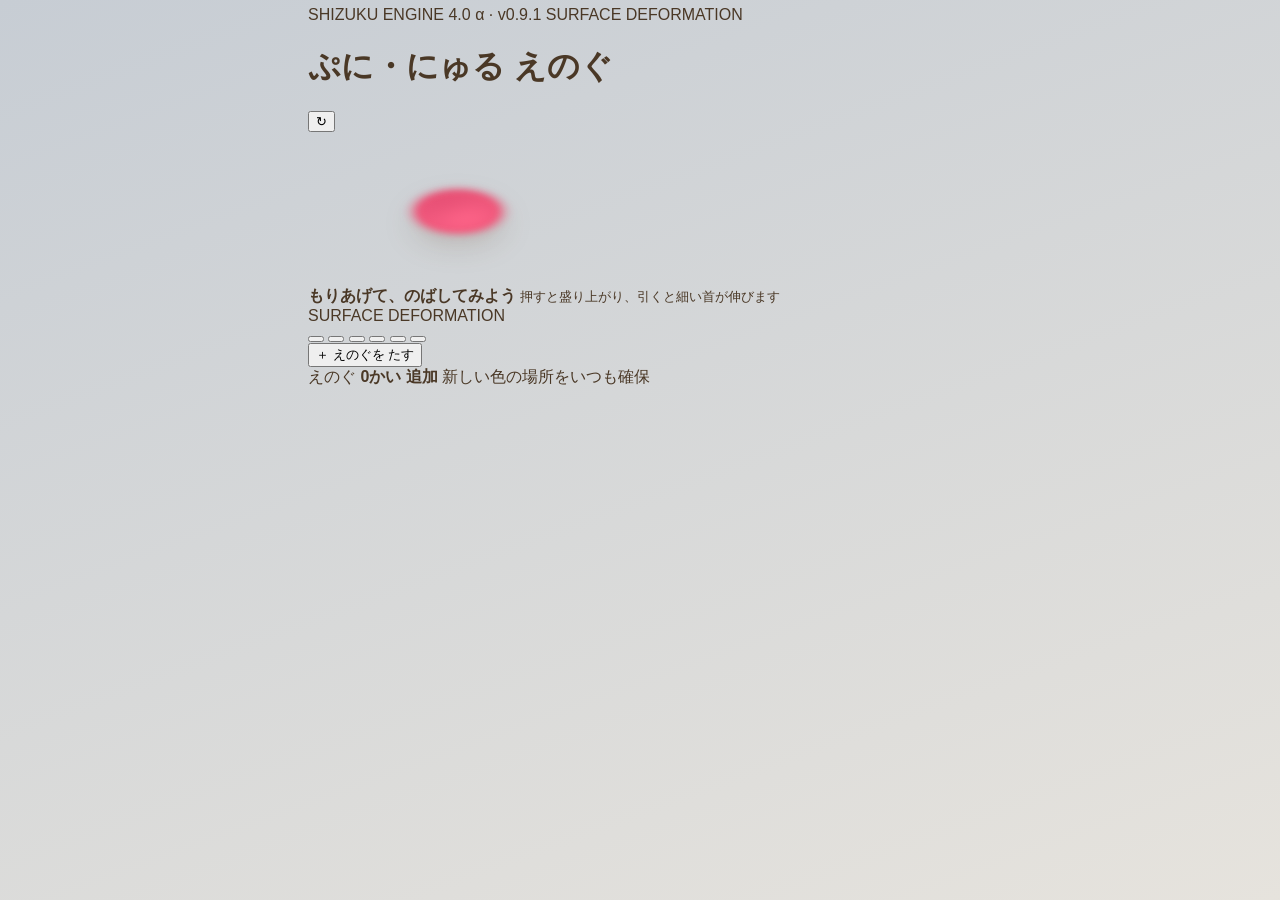
<file: index.html>
<!doctype html>
<html lang="ja">
<head>
  <meta charset="utf-8">
  <meta name="viewport" content="width=device-width,initial-scale=1,maximum-scale=1,user-scalable=no,viewport-fit=cover">
  <meta name="theme-color" content="#f59e0b">
  <title>ゆびさきアトリエ — Shizuku Engine 4.0 α v0.9.1 Surface Deformation</title>
  <link rel="stylesheet" href="css/main.css?v=4a91">
</head>
<body>
  <main class="app">
    <header class="topbar">
      <div>
        <div class="eyebrow">SHIZUKU ENGINE 4.0 α · v0.9.1 SURFACE DEFORMATION</div>
        <h1>ぷに・にゅる えのぐ</h1>
      </div>
      <button id="resetButton" class="icon-button" type="button" aria-label="やりなおす">↻</button>
    </header>

    <section class="workspace" aria-label="絵の具を触る場所">
      <canvas id="paintCanvas"></canvas>
      <div class="instruction">
        <strong>もりあげて、のばしてみよう</strong>
        <small>押すと盛り上がり、引くと細い首が伸びます</small>
      </div>
      <div class="badge">SURFACE DEFORMATION</div>
    </section>

    <section class="controls">
      <div class="colors" role="group" aria-label="色を選ぶ">
        <button class="color selected" data-color="#e84a68" style="--c:#e84a68" aria-label="あか"></button>
        <button class="color" data-color="#f28c28" style="--c:#f28c28" aria-label="だいだい"></button>
        <button class="color" data-color="#efc84a" style="--c:#efc84a" aria-label="きいろ"></button>
        <button class="color" data-color="#31ad78" style="--c:#31ad78" aria-label="みどり"></button>
        <button class="color" data-color="#278ec7" style="--c:#278ec7" aria-label="あお"></button>
        <button class="color" data-color="#8259c9" style="--c:#8259c9" aria-label="むらさき"></button>
      </div>
      <button id="addPaintButton" class="add-button" type="button">＋ えのぐを たす</button>
    </section>

    <div class="stats" aria-live="polite">
      <span>えのぐ <b id="massValue">0かい 追加</b></span>
      <span>新しい色の場所をいつも確保</span>
    </div>
  </main>
  <script src="js/shizuku-engine.js?v=4a91"></script>
</body>
</html>
</file>
<file: css/main.css>
:root{
    --sky-1:#c7cdd4;
    --sky-2:#e6e3dd;
    --panel:#ffffff;
    --panel-edge:#ffd166;
    --ink:#4a3826;
    --ink-dim:#9c8a72;
    --gold:#ff9f1c;
    --gold-glow: rgba(255,159,28,.5);
    --pink:#ff6f91;
    --mint:#3ec9a7;
    --sky-btn:#3aa8e0;
    --paper:#fffdf5;
    --paper-edge:#ffe1a8;
  }
  *{
    box-sizing:border-box;
    -webkit-tap-highlight-color:transparent;
    -webkit-user-select:none; user-select:none;
    -webkit-touch-callout:none;
  }
  html,body{
    margin:0; padding:0; height:100%;
    overflow:hidden;
    overscroll-behavior:none;
    touch-action:none;
  }
  body{
    background: linear-gradient(160deg, var(--sky-1), var(--sky-2));
    font-family:"Zen Maru Gothic", sans-serif;
    color:var(--ink);
    position:fixed;
    inset:0;
  }
  .app{
    width:100%; height:100%;
    max-width:680px; margin:0 auto;
    padding:6px 8px;
    display:flex; flex-direction:column;
    overflow:hidden;
  }

  /* ---- unified top row: tabs + palette + clear, all in one line ---- */
  .toprow{
    display:flex;
    align-items:center;
    gap:6px;
    flex:none;
    margin-bottom:6px;
  }
  .toprow.on-draw{
    gap:5px;
    overflow-x:auto;
    -webkit-overflow-scrolling:touch;
    scrollbar-width:none;
  }
  .toprow.on-draw::-webkit-scrollbar{ display:none; }
  .mode-toggle-btn{
    flex:none;
    display:flex; align-items:center; gap:5px;
    height:34px;
    padding:0 12px;
    font-size:.78rem;
    font-weight:900;
    font-family:inherit;
    color:#fff;
    background: linear-gradient(160deg, var(--gold), #ff7a3d);
    border:3px solid #fff;
    border-radius:14px;
    cursor:pointer;
    box-shadow: 0 3px 0 rgba(0,0,0,.12), 0 0 0 2px var(--gold-glow);
    white-space:nowrap;
  }
  .mode-toggle-btn span:first-child{ font-size:1.05rem; }
  .mode-toggle-btn:active{ transform: translateY(2px); box-shadow:none; }
  .toprow-pill{
    flex:none;
    height:34px;
    display:none;
    align-items:center; justify-content:center; gap:3px;
    padding:0 7px;
    font-size:.64rem;
    font-weight:800;
    font-family:inherit;
    color:var(--ink);
    background:#fff;
    border:3px solid var(--panel-edge);
    border-radius:14px;
    cursor:pointer;
    box-shadow: 0 3px 0 rgba(0,0,0,.07);
    white-space:nowrap;
  }
  .toprow-pill:active{ transform: translateY(2px); box-shadow:none; }
  .toprow .mini-palette{ flex:1; margin:0; justify-content:center; }
  .clear-mini{
    flex:none;
    width:34px; height:34px;
    display:flex; align-items:center; justify-content:center;
    font-size:.95rem;
    font-family:inherit;
    background: var(--pink);
    border:none;
    border-radius:12px;
    color:#fff;
    cursor:pointer;
    box-shadow: 0 3px 0 rgba(0,0,0,.15);
  }
  .clear-mini:active{ transform: translateY(2px); box-shadow:none; }

  .mini-palette{ display:flex; justify-content:center; gap:6px; }
  .mini-dish{
    width:26px; height:26px; border-radius:50%;
    border:3px solid var(--panel-edge);
    background: linear-gradient(135deg, #fff, #fff);
    box-shadow: 0 2px 0 rgba(0,0,0,.08);
    position:relative;
    cursor:pointer;
    flex:none;
    transition: transform .2s cubic-bezier(.4,1.6,.5,1), box-shadow .2s ease;
  }
  .mini-dish.empty{ background: repeating-conic-gradient(#f2ecdc 0% 25%, #fffdf6 0% 50%) 50% / 7px 7px; }
  .mini-dish.selected{
    transform: scale(1.22);
    border-color: var(--gold);
    box-shadow: 0 2px 0 rgba(0,0,0,.08), 0 0 0 2px var(--gold-glow);
  }

  /* ---- screens ---- */
  .screen{ display:none; flex:1; min-height:0; }
  .screen.active{ display:flex; flex-direction:column; }

  /* ---- mix screen ---- */
  .tube-row{
    flex:none;
    display:flex;
    justify-content:center;
    align-items:center;
    gap:11px;
    padding:8px 10px 16px;
  }
  .tube-swatch{
    --c:#999;
    flex:1 1 0;
    min-width:0;
    aspect-ratio:1;
    border-radius: 20% 20% 42% 42%;
    border:3px solid #fff;
    background:
      linear-gradient(180deg, rgba(255,255,255,.6) 0 16%, rgba(255,255,255,.18) 16% 24%, transparent 24%),
      linear-gradient(90deg, rgba(255,255,255,.3) 0%, transparent 18%, transparent 82%, rgba(0,0,0,.1) 100%),
      var(--c);
    box-shadow: 0 3px 0 rgba(0,0,0,.12), inset 0 -7px 9px rgba(0,0,0,.12);
    cursor:pointer;
    position:relative;
    margin-top:6px;
    transition: transform .18s cubic-bezier(.4,1.6,.5,1), box-shadow .18s ease;
  }
  .tube-swatch::before{
    content:"";
    position:absolute; top:-5px; left:50%; transform:translateX(-50%);
    width:36%; height:16%;
    background: linear-gradient(180deg,#fffdf8,#e5e0d2);
    border-radius:3px 3px 1px 1px;
    border:1.5px solid rgba(0,0,0,.08);
    box-shadow: 0 1px 0 rgba(255,255,255,.6) inset;
  }
  .tube-swatch.selected{
    transform: scale(1.4) translateY(-2px);
    border-color: var(--gold);
    box-shadow: 0 3px 0 rgba(0,0,0,.12), 0 0 0 2px var(--gold-glow), inset 0 -7px 9px rgba(0,0,0,.12);
    z-index:2;
    position:relative;
  }
  .water-swatch{
    background:
      linear-gradient(180deg, rgba(255,255,255,.5) 0 16%, rgba(255,255,255,.15) 16% 24%, transparent 24%),
      linear-gradient(180deg, rgba(191,232,255,.55) 0 30%, rgba(191,232,255,.85) 30%);
    display:flex; align-items:center; justify-content:center;
    font-size:.85rem;
  }
  .water-swatch .water-drop{ filter: drop-shadow(0 1px 1px rgba(0,0,0,.15)); }

  .stage{
    flex:1; min-height:0;
    display:flex; flex-direction:column;
    padding:2px 4px;
  }
  .stage-zone{
    flex:1; min-height:0;
    display:flex; flex-direction:column;
    align-items:center;
    justify-content:center;
    position:relative;
    border-radius:22px;
  }
  .zone-pinch{
    background: linear-gradient(180deg, rgba(255,159,28,.07), rgba(255,159,28,0));
  }
  .zone-mix{
    background: linear-gradient(0deg, rgba(58,161,224,.08), rgba(58,161,224,0));
  }
  .zone-label{
    display:flex; align-items:center; justify-content:center; gap:6px;
    position:absolute;
    opacity:.9;
  }
  .zone-pinch .zone-label{ top:4px; left:50%; transform:translateX(-50%); }
  .zone-mix .zone-label{ bottom:4px; left:50%; transform:translateX(-50%); }

  .arrow-in{
    font-size:1.8rem;
    color: var(--gold);
    display:inline-block;
    animation: arrowPulse 1.3s ease-in-out infinite;
  }
  .arrow-in.left{ transform: scaleX(1); }
  .arrow-in.right{ transform: scaleX(-1); animation-delay:.1s; }
  @keyframes arrowPulse{
    0%,100%{ opacity:.4; }
    50%{ opacity:1; }
  }

  .zone-icon{
    position:relative;
    width:54px; height:54px;
    flex:none;
    display:flex; align-items:center; justify-content:center;
  }
  .pinch-emoji{ font-size:2.4rem; line-height:1; filter: drop-shadow(0 2px 1px rgba(0,0,0,.15)); }
  .zone-icon .mini-finger{
    position:absolute; top:50%; left:50%;
    width:9px; height:9px; border-radius:50%;
    background: radial-gradient(circle at 35% 30%, #fff, #ffe9c2 45%, var(--gold) 75%);
    border:2px solid var(--gold);
    margin:-4.5px 0 0 -4.5px;
    opacity:.85;
  }
  .zone-icon .mini-finger.a{ animation: miniPinchA 1.3s ease-in-out infinite; }
  .zone-icon .mini-finger.b{ animation: miniPinchB 1.3s ease-in-out infinite; }
  @keyframes miniPinchA{
    0%{ transform: translate(-18px,-13px); }
    45%,60%{ transform: translate(-6px,-4px); }
    100%{ transform: translate(-18px,-13px); }
  }
  @keyframes miniPinchB{
    0%{ transform: translate(15px,14px); }
    45%,60%{ transform: translate(4px,4px); }
    100%{ transform: translate(15px,14px); }
  }

  .swirl-finger{ font-size:2.1rem; line-height:1; filter: drop-shadow(0 2px 1px rgba(0,0,0,.15)); }
  .zone-icon .swirl-dot{
    position:absolute; top:50%; left:50%;
    width:48px; height:48px;
    margin:-24px 0 0 -24px;
    border-radius:50%;
    border:2px dashed var(--sky-btn);
    opacity:.5;
  }
  .swirl-arrowhead{
    position:absolute; top:50%; left:50%;
    color:var(--sky-btn);
    font-size:1.2rem;
    margin:-24px 0 0 -11px;
    animation: swirlOrbit 1.8s linear infinite;
  }
  @keyframes swirlOrbit{
    0%{ transform: rotate(0deg) translateX(24px) rotate(90deg); }
    100%{ transform: rotate(360deg) translateX(24px) rotate(450deg); }
  }

  /* big tube */
  .stage-tube{
    --c:#999;
    position:relative;
    width: clamp(46px, 13vmin, 78px);
    height: clamp(84px, 24vmin, 140px);
    flex:none;
  }
  .stage-tube-body{
    position:absolute; left:2px; right:2px; top:16%; bottom:0;
    border-radius:16% 16% 22% 22%;
    background: linear-gradient(180deg, #ffffff55 0%, transparent 34%), var(--c);
    box-shadow: 0 5px 10px rgba(0,0,0,.25), inset 0 0 0 2px rgba(255,255,255,.5);
    overflow:hidden;
  }
  .stage-tube-body::after{
    content:""; position:absolute; left:6%; right:6%; top:6%; bottom:10%;
    border-radius:10px;
    background: linear-gradient(200deg, rgba(255,255,255,.45), transparent 55%);
  }
  .stage-tube-face{ position:absolute; left:0; right:0; top:34%; display:flex; justify-content:center; gap:12%; z-index:2; }
  .stage-tube-face .eye{ width:12%; height:auto; aspect-ratio:1; border-radius:50%; background:#3a2c1c; box-shadow:0 0 0 3px rgba(255,255,255,.75); }
  .stage-tube-fold{
    position:absolute; left:0; right:0; bottom:8%; height:9%;
    background: repeating-linear-gradient(90deg, rgba(0,0,0,.15) 0 4px, transparent 4px 8px);
    opacity:.55;
  }
  .stage-tube-neck{ position:absolute; top:10%; left:50%; transform:translateX(-50%); width:26%; height:9%; background: linear-gradient(180deg,#fff,#f0e6d0); border-radius:3px; }
  .stage-tube-cap{
    position:absolute; top:0; left:50%;
    width:38%; height:15%;
    margin-left:-19%;
    border-radius:6px 6px 4px 4px;
    background: linear-gradient(180deg,#fff,#ffd166);
    box-shadow: inset 0 -3px 3px rgba(0,0,0,.15), 0 2px 4px rgba(0,0,0,.2);
    transform-origin: 50% 100%;
    transition: transform .32s cubic-bezier(.4,1.6,.5,1);
  }
  .stage-tube.open .stage-tube-cap{ transform: rotate(-112deg) translate(-30%,-10%); }
  .stage-tube-tip{
    position:absolute; top:6%; left:50%; transform:translateX(-50%);
    width:16%; height:6%;
    border-radius:0 0 4px 4px;
    background:#6b5638; opacity:0; transition: opacity .2s ease .1s;
  }
  .stage-tube.open .stage-tube-tip{ opacity:1; }
  .stage-tube.flipped{ transform: rotate(180deg); }

  .pinch-hint{
    position:absolute; left:50%; top:-6%;
    width:90%; aspect-ratio:1;
    margin-left:-45%;
    pointer-events:none;
    opacity:0;
    transition: opacity .25s ease;
    z-index:6;
  }
  .stage-tube.open .pinch-hint.show{ opacity:1; }
  .pinch-hint .finger{
    position:absolute; top:50%; left:50%;
    width:14px; height:14px; border-radius:50%;
    background: radial-gradient(circle at 35% 30%, #fff, #ffe9c2 45%, var(--gold) 75%);
    border:2px solid var(--gold);
    box-shadow: 0 0 8px var(--gold-glow);
  }
  .pinch-hint .finger.a{ animation: pinchA 1.2s ease-in-out infinite; }
  .pinch-hint .finger.b{ animation: pinchB 1.2s ease-in-out infinite; }
  @keyframes pinchA{
    0%{ transform: translate(-34px,-8px); opacity:.9; }
    45%,60%{ transform: translate(-7px,-7px); opacity:1; }
    100%{ transform: translate(-34px,-8px); opacity:.9; }
  }
  @keyframes pinchB{
    0%{ transform: translate(22px,12px); opacity:.9; }
    45%,60%{ transform: translate(-5px,5px); opacity:1; }
    100%{ transform: translate(22px,12px); opacity:.9; }
  }

  /* big dish */
  .stage-dish{
    position:relative;
    width:min(62vw, 44vh);
    height:min(62vw, 44vh);
    max-width:280px; max-height:280px;
    flex:none;
  }
  .dish-base{
    position:absolute; inset:0; border-radius:50%;
    background:
      radial-gradient(circle at 30% 24%, rgba(255,255,255,.95) 0%, rgba(255,255,255,0) 16%),
      repeating-radial-gradient(circle at 50% 50%, rgba(0,0,0,.015) 0px, rgba(0,0,0,.015) 1px, transparent 1px, transparent 7px),
      radial-gradient(circle at 34% 28%, #ffffff 0%, #fffdf7 26%, var(--pc2,#ffe9c2) 78%, var(--pc3,#f4d896) 100%);
    box-shadow:
      0 10px 0 rgba(0,0,0,.08),
      0 14px 24px rgba(0,0,0,.22),
      0 4px 8px rgba(0,0,0,.12);
    border:6px solid var(--pc1,#ffffff);
  }
  .dish-base::after{
    content:"";
    position:absolute; inset:10%; border-radius:50%;
    pointer-events:none;
  }
  .dish-scallop{
    position:absolute; inset:-6px; border-radius:50%;
    background-image: radial-gradient(var(--pc1,#fff) 42%, transparent 43%);
    background-size: 15px 15px;
    -webkit-mask: radial-gradient(circle, transparent 68%, #000 69%, #000 78%, transparent 79%);
    mask: radial-gradient(circle, transparent 68%, #000 69%, #000 78%, transparent 79%);
    opacity:.9; pointer-events:none;
  }
  #stageCanvas{ position:absolute; inset:8px; border-radius:50%; touch-action:none; }
  .stage-dish-badge{
    position:absolute; top:-8px; left:-8px;
    width:28px; height:28px; border-radius:50%;
    background: var(--gold); color:#fff;
    display:flex; align-items:center; justify-content:center;
    font-size:.85rem; font-weight:900;
    border:3px solid #fff;
    z-index:2;
  }
  .stage-dish-star{
    position:absolute; top:-10px; right:2px; font-size:1.3rem;
    filter: drop-shadow(0 2px 1px rgba(0,0,0,.15));
    opacity:0; transition: opacity .2s ease, transform .2s ease;
    transform: scale(.5) rotate(-20deg);
  }
  .stage-dish.selected .stage-dish-star{ opacity:1; transform: scale(1) rotate(0deg); }
  .stage-dish::after{
    content:""; position:absolute; inset:-10px; border-radius:50%;
    border:3px solid var(--gold-glow);
    animation: ringpulse 1.6s ease-out infinite;
    pointer-events:none;
  }
  @keyframes ringpulse{ 0%{transform:scale(.94); opacity:.9;} 100%{transform:scale(1.14); opacity:0;} }
  .stage-dish.mixpulse .dish-base{ animation: mixpop .4s ease; }
  @keyframes mixpop{ 0%{filter:brightness(1);} 45%{filter:brightness(1.4);} 100%{filter:brightness(1);} }
  .dish-wash{
    position:absolute; bottom:-6px; right:-6px;
    width:32px; height:32px; border-radius:50%;
    background:var(--pink); color:#fff; border:3px solid #fff;
    font-size:.95rem; display:flex; align-items:center; justify-content:center;
    cursor:pointer; z-index:2;
    box-shadow: 0 3px 0 rgba(0,0,0,.12);
  }
  .dish-wash:active{ transform: translateY(2px); box-shadow:none; }
  .dish-tool{
    position:absolute;
    width:30px; height:30px; border-radius:50%;
    background:#fff; color:var(--ink); border:3px solid var(--panel-edge);
    font-size:.85rem; display:flex; align-items:center; justify-content:center;
    cursor:pointer; z-index:2;
    box-shadow: 0 3px 0 rgba(0,0,0,.1);
  }
  .dish-tool.active{
    border-color: var(--gold);
    background: linear-gradient(160deg, var(--gold), #ff7a3d);
    box-shadow: 0 3px 0 rgba(0,0,0,.12), 0 0 0 2px var(--gold-glow);
  }
  .dish-tool:active{ transform: translateY(2px); box-shadow:none; }

  .export-overlay{
    display:none;
    position:fixed; inset:0; z-index:2200;
    background: rgba(30,24,18,.72);
    align-items:center; justify-content:center;
    padding:24px;
  }
  .export-overlay.show{ display:flex; }
  .export-panel{
    background:#fff; border-radius:24px; border:4px solid var(--panel-edge);
    padding:18px; text-align:center;
    max-width:100%; max-height:90vh;
    display:flex; flex-direction:column; gap:12px;
    box-shadow: 0 16px 34px rgba(0,0,0,.3);
  }
  .export-title{ font-weight:900; color:var(--ink); font-size:.95rem; }
  #exportImage{
    max-width:100%; max-height:60vh;
    border-radius:12px;
    border:2px solid var(--paper-edge);
    background:var(--paper);
    -webkit-touch-callout: default;
  }
  .export-close{
    padding:10px; border-radius:14px; border:none;
    background: var(--pink); color:#fff; font-weight:900; font-size:.9rem;
    cursor:pointer;
  }

  .discovery-card{
    position:fixed; left:50%; top:38%; transform:translate(-50%,-50%) scale(.7);
    background:#fff; border-radius:26px; border:4px solid var(--gold);
    padding:22px 34px; text-align:center;
    box-shadow: 0 14px 0 rgba(0,0,0,.1), 0 20px 34px rgba(0,0,0,.28);
    opacity:0; pointer-events:none; transition: opacity .25s ease, transform .25s ease;
    z-index:1500;
  }
  .discovery-card.show{ opacity:1; transform:translate(-50%,-50%) scale(1); }
  .discovery-new{ font-size:.9rem; font-weight:900; color:var(--gold); margin-bottom:4px; }
  .discovery-emoji{ font-size:2.6rem; line-height:1; }
  .discovery-name{ font-size:1.15rem; font-weight:900; color:var(--ink); margin-top:6px; }

  .discovery-card.recreated{
    border-color: var(--sky-btn);
    box-shadow: 0 14px 0 rgba(0,0,0,.1), 0 20px 34px rgba(0,0,0,.28), 0 0 0 5px rgba(58,161,224,.35);
  }
  .recreated-label{
    font-size:.85rem; font-weight:900; color:var(--sky-btn);
    animation: discoveryNewPulse .6s ease-in-out infinite alternate;
  }
  .discovery-card.recreated .discovery-emoji{
    animation: discoveryEmojiBounce .5s cubic-bezier(.4,1.8,.5,1) .1s both;
  }

  .discovery-card.approx{
    border-color: var(--ink-dim);
  }
  .discovery-card.approx.show{ opacity: .97; }
  .discovery-card.approx .discovery-emoji{ font-size:2.1rem; opacity:.85; }
  .discovery-card.approx .discovery-name{ font-size:1rem; color:var(--ink-dim); }
  .discovery-new.subtle{
    font-size:.72rem; font-weight:800; color:var(--ink-dim); margin-bottom:2px;
  }

  .discovery-card.grand{
    padding:30px 44px;
    border-width:5px;
    border-color:var(--gold);
    box-shadow: 0 16px 0 rgba(0,0,0,.1), 0 24px 44px rgba(0,0,0,.32), 0 0 0 6px var(--gold-glow);
  }
  .discovery-card.grand::before{
    content:"";
    position:fixed; inset:0;
    background: radial-gradient(circle at center, rgba(255,159,28,.18), rgba(0,0,0,.35) 75%);
    z-index:-1;
    opacity:0; transition: opacity .3s ease;
  }
  .discovery-card.grand.show::before{ opacity:1; }
  .discovery-card.grand .discovery-new{
    font-size:1.05rem;
    animation: discoveryNewPulse .6s ease-in-out infinite alternate;
  }
  @keyframes discoveryNewPulse{
    0%{ transform: scale(1); }
    100%{ transform: scale(1.12); }
  }
  .discovery-card.grand .discovery-emoji{
    font-size:3.4rem;
    animation: discoveryEmojiBounce .5s cubic-bezier(.4,1.8,.5,1) .1s both;
  }
  @keyframes discoveryEmojiBounce{
    0%{ transform: scale(0) rotate(-15deg); }
    60%{ transform: scale(1.3) rotate(8deg); }
    100%{ transform: scale(1) rotate(0deg); }
  }
  .discovery-card.grand .discovery-name{ font-size:1.4rem; }
  .discovery-burst{
    position:absolute; left:50%; top:50%; width:1px; height:1px;
  }
  .confetti-piece{
    position:absolute; left:50%; top:50%;
    opacity:1;
    animation: confettiFly .9s cubic-bezier(.2,.7,.4,1) forwards;
  }
  @keyframes confettiFly{
    0%{ transform: translate(-50%,-50%) translate(0,0) rotate(0deg); opacity:1; }
    100%{ transform: translate(-50%,-50%) translate(var(--dx),var(--dy)) rotate(var(--rot)); opacity:0; }
  }

  .ency-overlay{
    display:none; position:fixed; inset:0; z-index:1800;
    background: rgba(40,32,24,.55);
    align-items:center; justify-content:center;
    padding:20px;
  }
  .ency-overlay.show{ display:flex; }
  .ency-panel{
    background:#fff; border-radius:26px; border:4px solid var(--panel-edge);
    width:100%; max-width:420px; max-height:85vh;
    display:flex; flex-direction:column;
    box-shadow: 0 16px 34px rgba(0,0,0,.3);
  }
  .ency-header{
    display:flex; align-items:center; justify-content:space-between;
    gap:8px;
    padding:14px 18px; font-weight:900; color:var(--ink);
    border-bottom: 3px solid var(--paper-edge);
  }
  .ency-header b{ color:var(--gold); }
  .ency-header span{ flex:1; }
  .ency-reset-hint{
    flex:none !important;
    font-size:.58rem; font-weight:800; line-height:1.2;
    color:var(--ink-dim); text-align:center;
  }
  .ency-close, .ency-reset{
    width:30px; height:30px; border-radius:50%;
    color:#fff; border:none;
    font-size:.85rem; cursor:pointer;
    flex:none;
  }
  .ency-close{ background:var(--pink); }
  .ency-reset{ background: var(--ink-dim); position:relative; overflow:hidden; }
  .reset-fill{
    position:absolute; left:0; top:0; bottom:0; width:0%;
    background: rgba(255,255,255,.55);
  }
  .ency-reset.holding .reset-fill{ width:100%; transition: width 3s linear; }
  .reset-icon{ position:relative; z-index:1; }

  .reset-confirm-overlay{
    display:none;
    position:fixed; inset:0; z-index:2100;
    background: rgba(40,32,24,.6);
    align-items:center; justify-content:center;
  }
  .reset-confirm-overlay.show{ display:flex; }
  .reset-confirm-card{
    background:#fff; border-radius:24px; border:4px solid var(--pink);
    padding:26px 30px;
    text-align:center;
    box-shadow: 0 14px 0 rgba(0,0,0,.1), 0 18px 30px rgba(0,0,0,.28);
  }
  .reset-confirm-text{ font-size:1.05rem; font-weight:900; color:var(--ink); margin-bottom:16px; }
  .reset-confirm-buttons{ display:flex; gap:10px; }
  .reset-confirm-yes, .reset-confirm-no{
    flex:1;
    padding:10px 16px;
    border-radius:14px;
    border:none;
    font-weight:900; font-size:.85rem;
    font-family:inherit;
    cursor:pointer;
  }
  .reset-confirm-yes{ background:var(--pink); color:#fff; }
  .reset-confirm-no{ background:#f0ece1; color:var(--ink); }
  .ency-hint{
    font-size:.7rem; color:var(--ink-dim); text-align:center;
    padding:8px 14px 0;
  }
  .ency-nav{
    display:flex;
    gap:6px;
    padding:8px 16px 0;
    overflow-x:auto;
    -webkit-overflow-scrolling:touch;
    scrollbar-width:none;
    flex:none;
  }
  .ency-nav::-webkit-scrollbar{ display:none; }
  .ency-nav-btn{
    flex:none;
    width:34px; height:34px;
    border-radius:50%;
    border:2px solid var(--panel-edge);
    background:#fff;
    font-size:1.05rem;
    display:flex; align-items:center; justify-content:center;
    cursor:pointer;
  }
  .ency-nav-btn:active{ transform: scale(.92); }

  .ency-grid{
    padding:16px; overflow-y:auto;
  }
  .ency-section-header{
    font-weight:900; font-size:.85rem; color:var(--ink);
    margin:14px 0 8px; padding-bottom:4px;
    border-bottom: 3px solid var(--paper-edge);
  }
  .ency-section-header:first-child{ margin-top:0; }
  .ency-section-grid{
    display:grid; grid-template-columns:repeat(3, 1fr); gap:12px;
    margin-bottom:6px;
  }
  .ency-cell{ text-align:center; }
  .ency-cell:not(.locked){ cursor:pointer; }
  .ency-cell:not(.locked):active .ency-swatch{ transform: scale(.92); }
  .ency-swatch{
    width:100%; aspect-ratio:1; border-radius:16px;
    border:3px solid var(--panel-edge);
    box-shadow: 0 3px 0 rgba(0,0,0,.08);
    transition: transform .12s ease;
  }
  .ency-cell.locked .ency-swatch{ border-color:#d8d3c8; }
  .ency-mystery{
    display:flex; align-items:center; justify-content:center;
    background: repeating-conic-gradient(#f2ecdc 0% 25%, #fffdf6 0% 50%) 50% / 10px 10px;
    color:var(--ink-dim); font-weight:900; font-size:1.2rem;
  }
  .ency-label{ font-size:.68rem; font-weight:700; color:var(--ink-dim); margin-top:4px; }

  /* ---- draw screen top-row reorganization ---- */
  .mix-only{ display:flex; }
  .toprow.on-draw .mix-only{ display:none; }
  #miniPaletteSlot{ display:contents; }
  .toprow.on-draw #miniPaletteSlot{ display:none; }
  .lock-btn.draw-only{ display:none; }
  .toprow.on-draw .lock-btn.draw-only{ display:flex; }
  .toprow-pill.draw-only{ display:none; }
  .toprow.on-draw .toprow-pill.draw-only{ display:flex; }

  .dropdown-panel{
    display:none;
    position:absolute;
    top:52px; right:8px;
    z-index:60;
    background:#fff;
    border:3px solid var(--panel-edge);
    border-radius:18px;
    padding:12px;
    box-shadow: 0 10px 24px rgba(0,0,0,.18);
    flex-direction:column;
    gap:10px;
  }
  .dropdown-panel.show{ display:flex; }
  #palettePanel.show{
    flex-direction:row;
    gap:10px;
    padding:14px 16px;
    left:8px;
  }
  #palettePanel .mini-palette{ gap:10px; }
  #palettePanel .mini-dish{
    width:34px; height:34px;
    box-shadow: 0 7px 10px rgba(0,0,0,.38), 0 3px 0 rgba(0,0,0,.22);
  }
  #palettePanel .mini-dish.selected{
    box-shadow: 0 8px 12px rgba(0,0,0,.42), 0 3px 0 rgba(0,0,0,.22), 0 0 0 2px var(--gold-glow);
  }
  #palettePanel .mini-dish.selected{ transform: scale(1.18); }

  .draw-tool-btn{
    flex:none;
    display:flex;
    align-items:center; justify-content:center;
    gap:6px;
    padding:9px 14px;
    font-size:.82rem; font-weight:800;
    font-family:inherit;
    background:#fff;
    border:3px solid var(--panel-edge);
    border-radius:12px;
    cursor:pointer;
    box-shadow: 0 3px 0 rgba(0,0,0,.07);
    white-space:nowrap;
  }
  .draw-tool-btn:active{ transform: translateY(2px); box-shadow:none; }
  .draw-tool-btn:disabled{ opacity:.35; }
  #clearCanvasBtn{ background: var(--pink); color:#fff; border-color:#fff; }
  .brush-actions-row{ display:flex; gap:8px; }

  .brush-size-row{
    display:flex;
    justify-content:center;
    align-items:center;
    gap:12px;
  }
  .size-opt{
    width:44px; height:44px; border-radius:50%;
    background:#fff;
    border:3px solid var(--panel-edge);
    display:flex; align-items:center; justify-content:center;
    cursor:pointer;
    box-shadow: 0 3px 0 rgba(0,0,0,.08);
    flex:none;
  }
  .size-opt .dot{ border-radius:50%; background: var(--ink-dim); display:block; }
  .size-opt.selected{
    border-color: var(--gold);
    box-shadow: 0 3px 0 rgba(0,0,0,.08), 0 0 0 2px var(--gold-glow);
    transform: scale(1.08);
  }
  .size-opt.selected .dot{ background: var(--gold); }

  .canvas-panel{ flex:1; min-height:0; display:flex; }
  .paper-wrap{
    position:relative; border-radius:20px;
    background: var(--paper-edge); padding:5px;
    box-shadow: 0 10px 0 rgba(0,0,0,.06), 0 12px 22px rgba(0,0,0,.15);
    flex:1; min-height:0;
    display:flex;
  }
  #drawCanvas{
    display:block; width:100%; height:100%; border-radius:14px;
    background:var(--paper); touch-action:none;
    box-shadow: inset 0 0 20px rgba(0,0,0,.05);
  }

  .toast{
    position:fixed; left:50%; bottom:24px; transform:translateX(-50%) translateY(20px);
    background: #4a3826; color:#ffe9c2;
    padding:11px 20px; border-radius:999px; font-size:.86rem; font-weight:700;
    opacity:0; transition: opacity .25s ease, transform .25s ease;
    pointer-events:none; white-space:nowrap;
    box-shadow: 0 6px 14px rgba(0,0,0,.3);
    z-index:1000;
  }
  .toast.show{ opacity:1; transform:translateX(-50%) translateY(0); }

  .lock-btn{
    flex:none;
    width:34px; height:34px;
    display:flex; align-items:center; justify-content:center;
    font-size:.95rem;
    font-family:inherit;
    background:#fff;
    border:3px solid var(--panel-edge);
    border-radius:12px;
    cursor:pointer;
    box-shadow: 0 3px 0 rgba(0,0,0,.07);
  }
  .lock-btn:active{ transform: translateY(2px); box-shadow:none; }

  .lock-overlay{
    display:none;
    position:fixed; inset:0;
    background: rgba(40,32,24,.55);
    z-index:2000;
    align-items:center; justify-content:center;
    -webkit-backdrop-filter: blur(2px);
    backdrop-filter: blur(2px);
  }
  body.locked .lock-overlay{ display:flex; }
  .lock-card{
    background:#fff; color:var(--ink);
    border-radius:26px;
    padding:28px 34px;
    font-size:1.1rem; font-weight:900;
    text-align:center;
    line-height:1.7;
    box-shadow: 0 12px 0 rgba(0,0,0,.1), 0 16px 30px rgba(0,0,0,.25);
    border:4px solid var(--panel-edge);
  }

/* ---- Paint Feel v1.3: tactile deformation feedback ---- */
#stageCanvas{
  transform-origin: 50% 50%;
  will-change: transform, filter;
  transition: transform 90ms cubic-bezier(.2,.9,.3,1), filter 120ms ease;
}
.stage-dish.paint-press #stageCanvas{
  transform: translate(var(--feel-x,0px),var(--feel-y,0px)) scaleX(var(--feel-sx,.97)) scaleY(var(--feel-sy,.93));
  filter: saturate(1.05) brightness(.98);
}
.stage-dish.paint-mixing #stageCanvas{
  transform: translate(var(--feel-x,0px),var(--feel-y,0px)) rotate(var(--feel-rot,0deg)) scaleX(var(--feel-sx,1.02)) scaleY(var(--feel-sy,.98));
  transition-duration:55ms;
  filter:saturate(1.08) contrast(1.03);
}
.stage-dish.paint-release #stageCanvas{
  animation: paintReleaseWobble 560ms cubic-bezier(.18,.72,.22,1) both;
}
@keyframes paintReleaseWobble{
  0%{transform:translate(var(--feel-x,0px),var(--feel-y,0px)) scaleX(.96) scaleY(1.035)}
  28%{transform:translate(calc(var(--feel-x,0px)*.45),calc(var(--feel-y,0px)*.45)) scaleX(1.035) scaleY(.975)}
  55%{transform:translate(0,0) scaleX(.988) scaleY(1.014)}
  78%{transform:translate(0,0) scaleX(1.008) scaleY(.995)}
  100%{transform:translate(0,0) scale(1)}
}
.paint-feel-ring{
  position:absolute; inset:8px; border-radius:50%; pointer-events:none; z-index:4;
  overflow:hidden;
}
.paint-feel-ring::before{
  content:""; position:absolute; width:var(--ring-size,22px); height:var(--ring-size,22px);
  left:var(--ring-x,50%); top:var(--ring-y,50%);
  transform:translate(-50%,-50%) scale(.18);
  transform-origin:50% 50%;
  border-radius:50%; border:3px solid rgba(255,255,255,.72);
  box-shadow:0 0 0 7px rgba(58,168,224,.18), inset 0 0 16px rgba(255,255,255,.52);
  opacity:0;
}
.stage-dish.water-bloom .paint-feel-ring::before{animation:waterBloom 1150ms ease-out both}
@keyframes waterBloom{
  0%{transform:translate(-50%,-50%) scale(.18);opacity:.96;filter:blur(0)}
  40%{opacity:.64}
  100%{transform:translate(-50%,-50%) scale(8.4);opacity:0;filter:blur(2.4px)}
}
.stage-dish.paint-mixing .dish-base{animation:mixBodyPulse 420ms ease-in-out infinite alternate}
@keyframes mixBodyPulse{from{filter:brightness(1)}to{filter:brightness(1.035)}}


/* ---- Paint Feel v1.4: local deformation overlay + release tail ---- */
.paint-feel-canvas{
  position:absolute;
  left:8px; top:8px;
  border-radius:50%;
  pointer-events:none;
  z-index:5;
  opacity:1;
  mix-blend-mode:normal;
  transform-origin:50% 50%;
  will-change:transform,opacity,filter;
}
.paint-feel-canvas.feel-releasing{
  animation:localPaintRelease 610ms cubic-bezier(.18,.78,.22,1) both;
}
@keyframes localPaintRelease{
  0%{opacity:1;transform:scaleX(1.08) scaleY(.92);filter:blur(0)}
  28%{opacity:.82;transform:scaleX(.97) scaleY(1.05);filter:blur(.2px)}
  55%{opacity:.52;transform:scaleX(1.025) scaleY(.985);filter:blur(.5px)}
  100%{opacity:0;transform:scale(1);filter:blur(1.4px)}
}
.stage-dish.paint-press #stageCanvas{
  filter:saturate(1.035) brightness(.995);
}
.stage-dish.paint-mixing #stageCanvas{
  filter:saturate(1.045) contrast(1.015);
}
@media (prefers-reduced-motion: reduce){
  .paint-feel-canvas.feel-releasing{animation-duration:1ms}
}

/* v1.5.0 stronger tactile feedback */
.stage-dish.paint-press .paint-feel-canvas{filter:drop-shadow(0 5px 5px rgba(0,0,0,.18)) saturate(1.08)}
.stage-dish.paint-mixing .paint-feel-canvas{filter:drop-shadow(0 4px 4px rgba(0,0,0,.14)) saturate(1.1)}
.stage-dish.haptic-flash .dish-base{animation:hapticFlash 130ms ease-out both}
@keyframes hapticFlash{0%{filter:brightness(1)}45%{filter:brightness(1.12)}100%{filter:brightness(1)}}

/* v1.5.0 pressure hold and elastic settling */
.stage-dish.paint-press .dish-base{
  animation:pressureHold 520ms ease-in-out infinite alternate;
}
@keyframes pressureHold{
  from{filter:brightness(1) saturate(1)}
  to{filter:brightness(.985) saturate(1.045)}
}
.paint-feel-canvas.feel-releasing{
  animation-duration:720ms;
}

/* v2.0 physics overlay */
#physicsCanvas{position:absolute;inset:8px;border-radius:50%;pointer-events:none;z-index:1;mix-blend-mode:normal;}
#stageCanvas{z-index:0;}
.paint-feel-canvas{z-index:3;}
</file>
